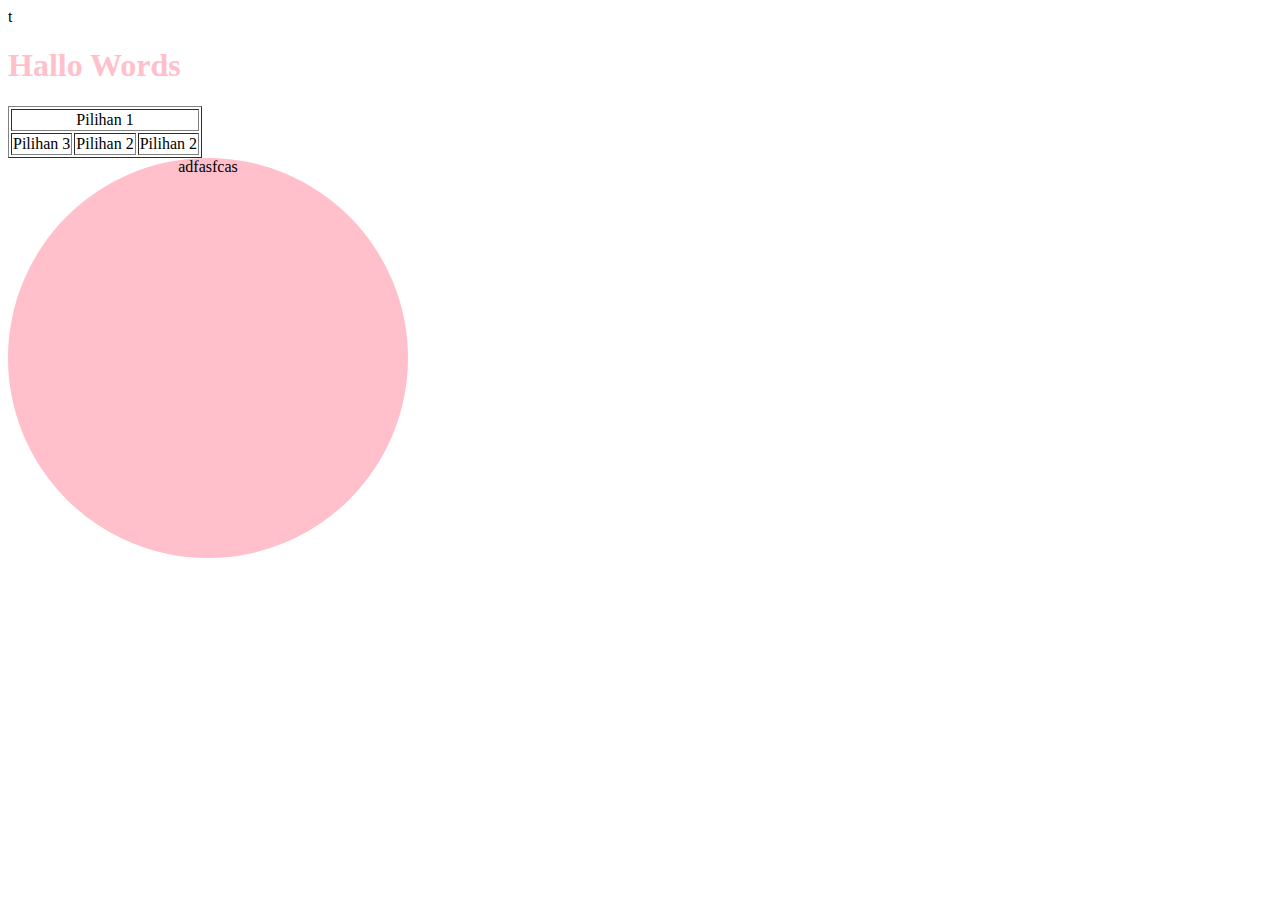
<file: index.html>
<!DOCTYPE html>
<html>
<head>
	<title>Kuis</title>
</head>
<body>
	t
	<h1><font style="time news roman" color="pink">Hallo Words</font></h1>
	<table border="1" ce>
		<tr>
			<td colspan="4" align="center">Pilihan 1</td>
		</tr>
		<tr>
			<td>Pilihan 3</td>
			<td>Pilihan 2</td>
			<td>Pilihan 2</td>
		</tr>
	</table>
	<style type="text/css">
		.tes1{
			background: pink;
			height: 400px;
			width: 400px;
			border-radius: 50%;
			text-align: center;
		}
		.tes2{
			background: blue;
			height: 75px
			width: 75px;
			tex
		}
	</style>
	<div class="tes1">adfasfcas</div>
</body>
</html>
</file>
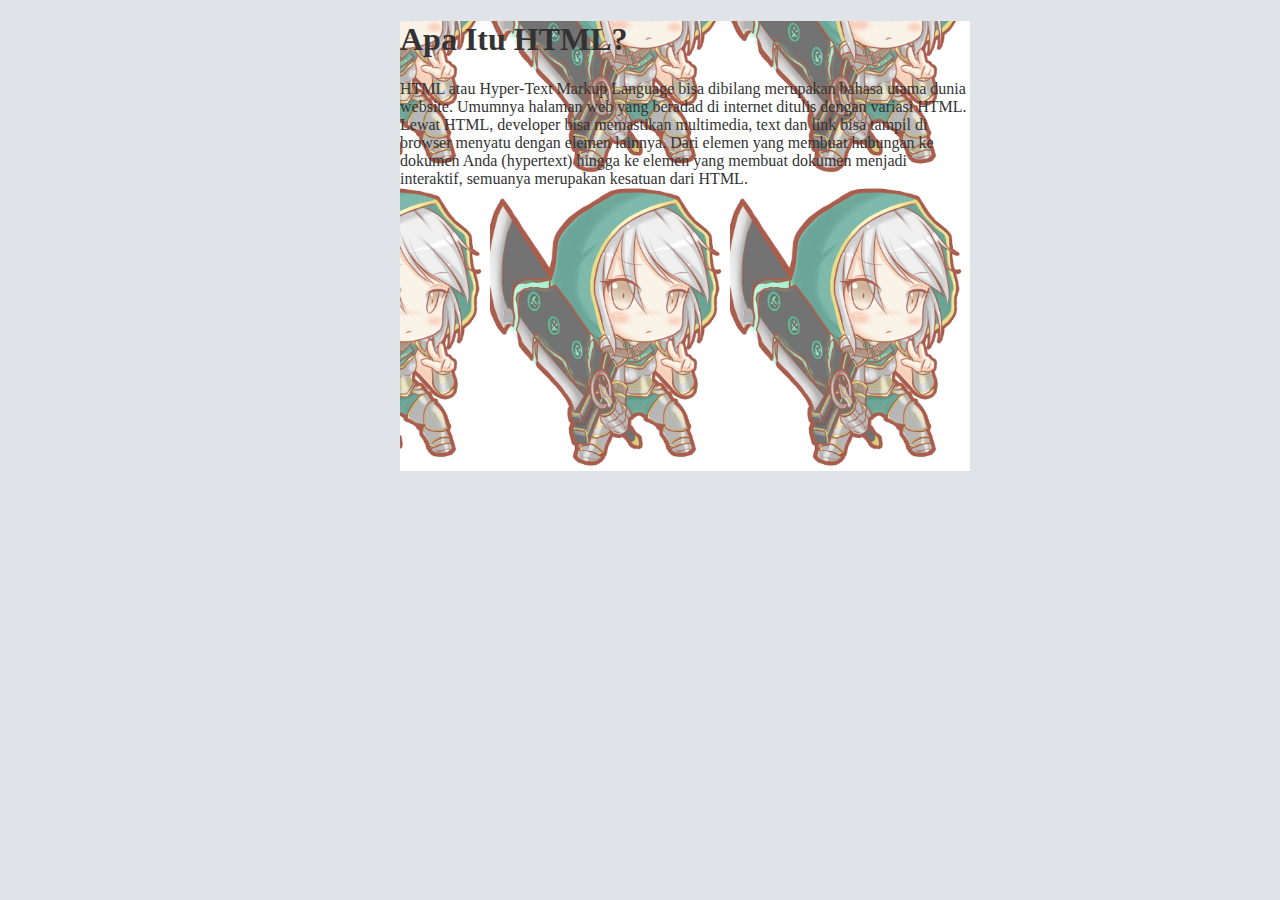
<file: HTML5.html>
<!DOCTYPE html>
<html>
<head>
	<title>Leveling Pertama</title>
</head>
<link rel="stylesheet" type="text/css" href="style.css">
<body>
	<div class="box">
		<h1>Apa Itu HTML?</h1>
		<p>HTML atau Hyper-Text Markup Language bisa dibilang merupakan bahasa utama dunia website. Umumnya halaman web yang beradad di internet ditulis dengan variasi HTML. Lewat HTML, developer bisa memastikan multimedia, text dan link bisa tampil di browser menyatu dengan elemen lainnya. Dari elemen yang membuat hubungan ke dokumen Anda (hypertext) hingga ke elemen yang membuat dokumen menjadi interaktif, semuanya merupakan kesatuan dari HTML.</p>
	</div>
</body>
</html>
</file>
<file: style.css>
.box{
	background: white;
	background-image:url(img.png);
	background-position: right bottom; 
	background-size: 240px;
	height: 450px;
	width: 570px;
	margin-left: 400px;
}
body{
background:#F2F3F4;
background:#E0E4E8;
margin:0;
color:#333;
}
</file>
